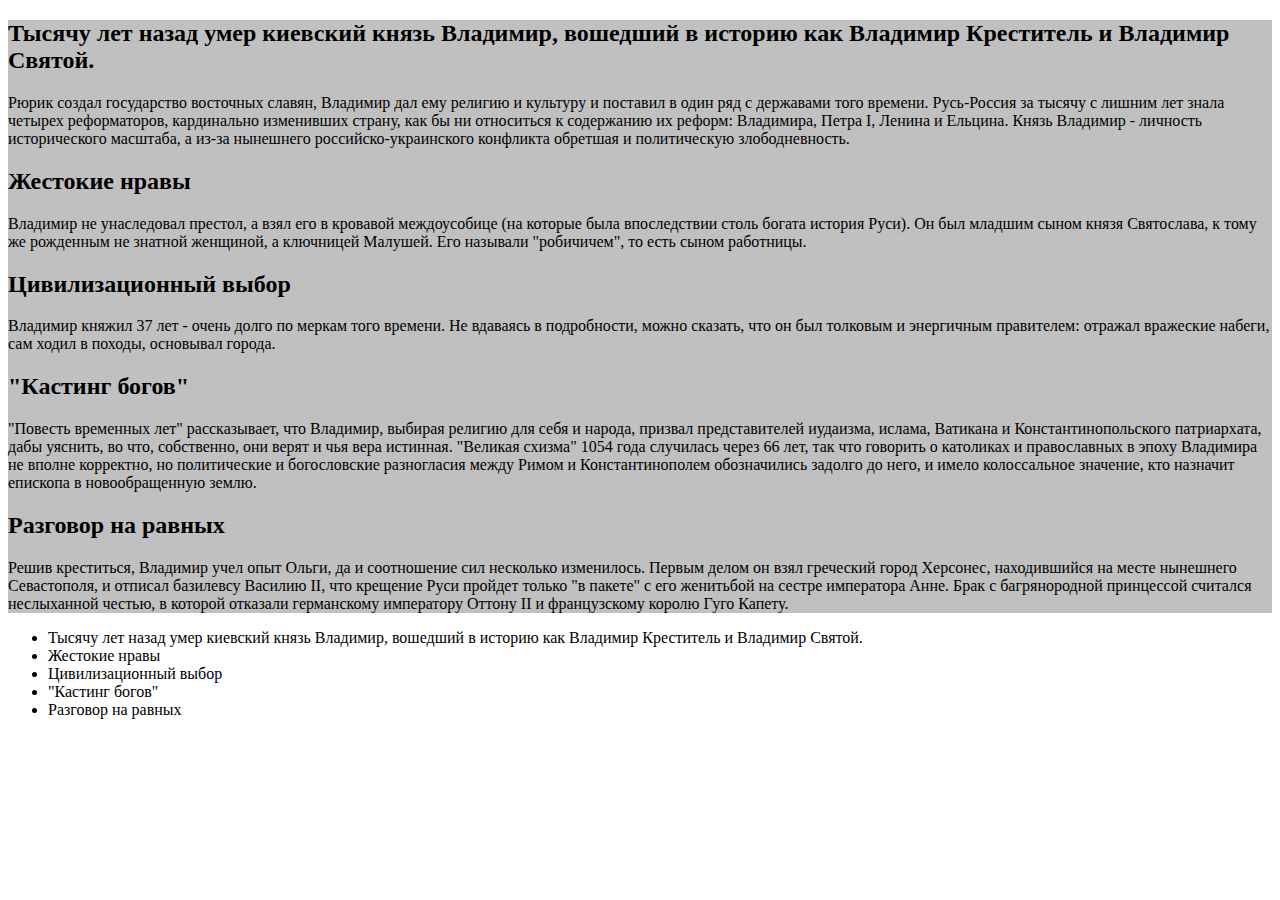
<file: rules.html>
<!DOCTYPE html>
<html lang="en">

<head>
    <meta charset="UTF-8">
    <meta name="viewport" content="width=device-width, initial-scale=1.0">
    <title>rules</title>
    <link rel="stylesheet" href="style.css">
</head>

<body>


    <div class="wrap">

        <h2 class="title_h2">Тысячу лет назад умер киевский князь Владимир, вошедший в историю как Владимир Креститель и
            Владимир Святой.</h2>
        <p class="content_paragrapf">Рюрик создал государство восточных славян, Владимир дал ему религию и культуру и
            поставил в один ряд с державами того времени.

            Русь-Россия за тысячу с лишним лет знала четырех реформаторов, кардинально изменивших страну, как бы ни
            относиться к содержанию их реформ: Владимира, Петра I, Ленина и Ельцина.

            Князь Владимир - личность исторического масштаба, а из-за нынешнего российско-украинского конфликта обретшая
            и политическую злободневность.</p>
        <h2 class="title_h2">Жестокие нравы</h2>
        <p class="content_paragrapf">Владимир не унаследовал престол, а взял его в кровавой междоусобице (на которые
            была впоследствии столь богата история Руси).

            Он был младшим сыном князя Святослава, к тому же рожденным не знатной женщиной, а ключницей Малушей. Его
            называли "робичичем", то есть сыном работницы.</p>
        <h2 class="title_h2">Цивилизационный выбор</h2>
        <p class="content_paragrapf">Владимир княжил 37 лет - очень долго по меркам того времени.

            Не вдаваясь в подробности, можно сказать, что он был толковым и энергичным правителем: отражал вражеские
            набеги, сам ходил в походы, основывал города.</p>
        <h2 class="title_h2">"Кастинг богов"</h2>
        <p class="content_paragrapf">"Повесть временных лет" рассказывает, что Владимир, выбирая религию для себя и
            народа, призвал представителей иудаизма, ислама, Ватикана и Константинопольского патриархата, дабы уяснить,
            во что, собственно, они верят и чья вера истинная.

            "Великая схизма" 1054 года случилась через 66 лет, так что говорить о католиках и православных в эпоху
            Владимира не вполне корректно, но политические и богословские разногласия между Римом и Константинополем
            обозначились задолго до него, и имело колоссальное значение, кто назначит епископа в новообращенную землю.
        </p>
        <h2 class="title_h2">Разговор на равных</h2>
        <p class="content_paragrapf">Решив креститься, Владимир учел опыт Ольги, да и соотношение сил несколько
            изменилось.

            Первым делом он взял греческий город Херсонес, находившийся на месте нынешнего Севастополя, и отписал
            базилевсу Василию II, что крещение Руси пройдет только "в пакете" с его женитьбой на сестре императора Анне.

            Брак с багрянородной принцессой считался неслыханной честью, в которой отказали германскому императору
            Оттону II и французскому королю Гуго Капету.</p>

    </div>


    <script src="main.js"></script>
</body>

</html>
</file>
<file: style.css>
* {
    box-sizing: border-box;
}

/* div{
    border: 1px solid red;
    padding: 10px;
    text-align: center;
} */

.div_wrap {
    border: 1px solid blue;
    padding: 10px;
    text-align: center;
}

.div_user_wrap {
    border: 1px solid red;
    padding: 10px;
    text-align: center;
}

.div_wrap_address {
    border: 1px solid yellow;
    padding: 10px;
    text-align: center;
}
.div_address_ittem{
    border: 1px solid green;
    padding: 10px;
    text-align: center;
}
.div_text_class{
    border: 1px solid black;
    padding: 10px;
    text-align: center;
}
.clas_table{
    border: 1px solid rgb(95, 25, 25);
    padding: 2px;
    text-align: center;
}

.white {
    background-color: tan;
}

.wrap {
    background-color: silver;
}

.block_title {
    background-color: tomato;
    text-align: center;
    border: 1px solid rgb(88, 17, 17);
    margin: 10px;
}

.block_body {
    background-color: rgb(30, 19, 95);
    text-align: center;
    border: 1px solid rgb(161, 25, 47);
    margin: 10px;
    color: white;
}

.div_user_obj {
    background-color: rgb(30, 19, 95);
    text-align: center;
    border: 1px solid rgb(161, 25, 47);
    margin: 10px;
    color: white;
}

.add_div {
    background-color: rgb(30, 19, 95);
    text-align: center;
    border: 1px solid rgb(161, 25, 47);
    margin: 10px;
    color: white;
}

.div_post {
    background-color: rgb(30, 19, 95);
    text-align: center;
    border: 1px solid rgb(161, 25, 47);
    margin: 10px;
    color: white;
}

.div_elem_comment {
    background-color: rgb(30, 19, 95);
    text-align: center;
    border: 1px solid rgb(161, 25, 47);
    margin: 10px;
    color: white;
}
</file>
